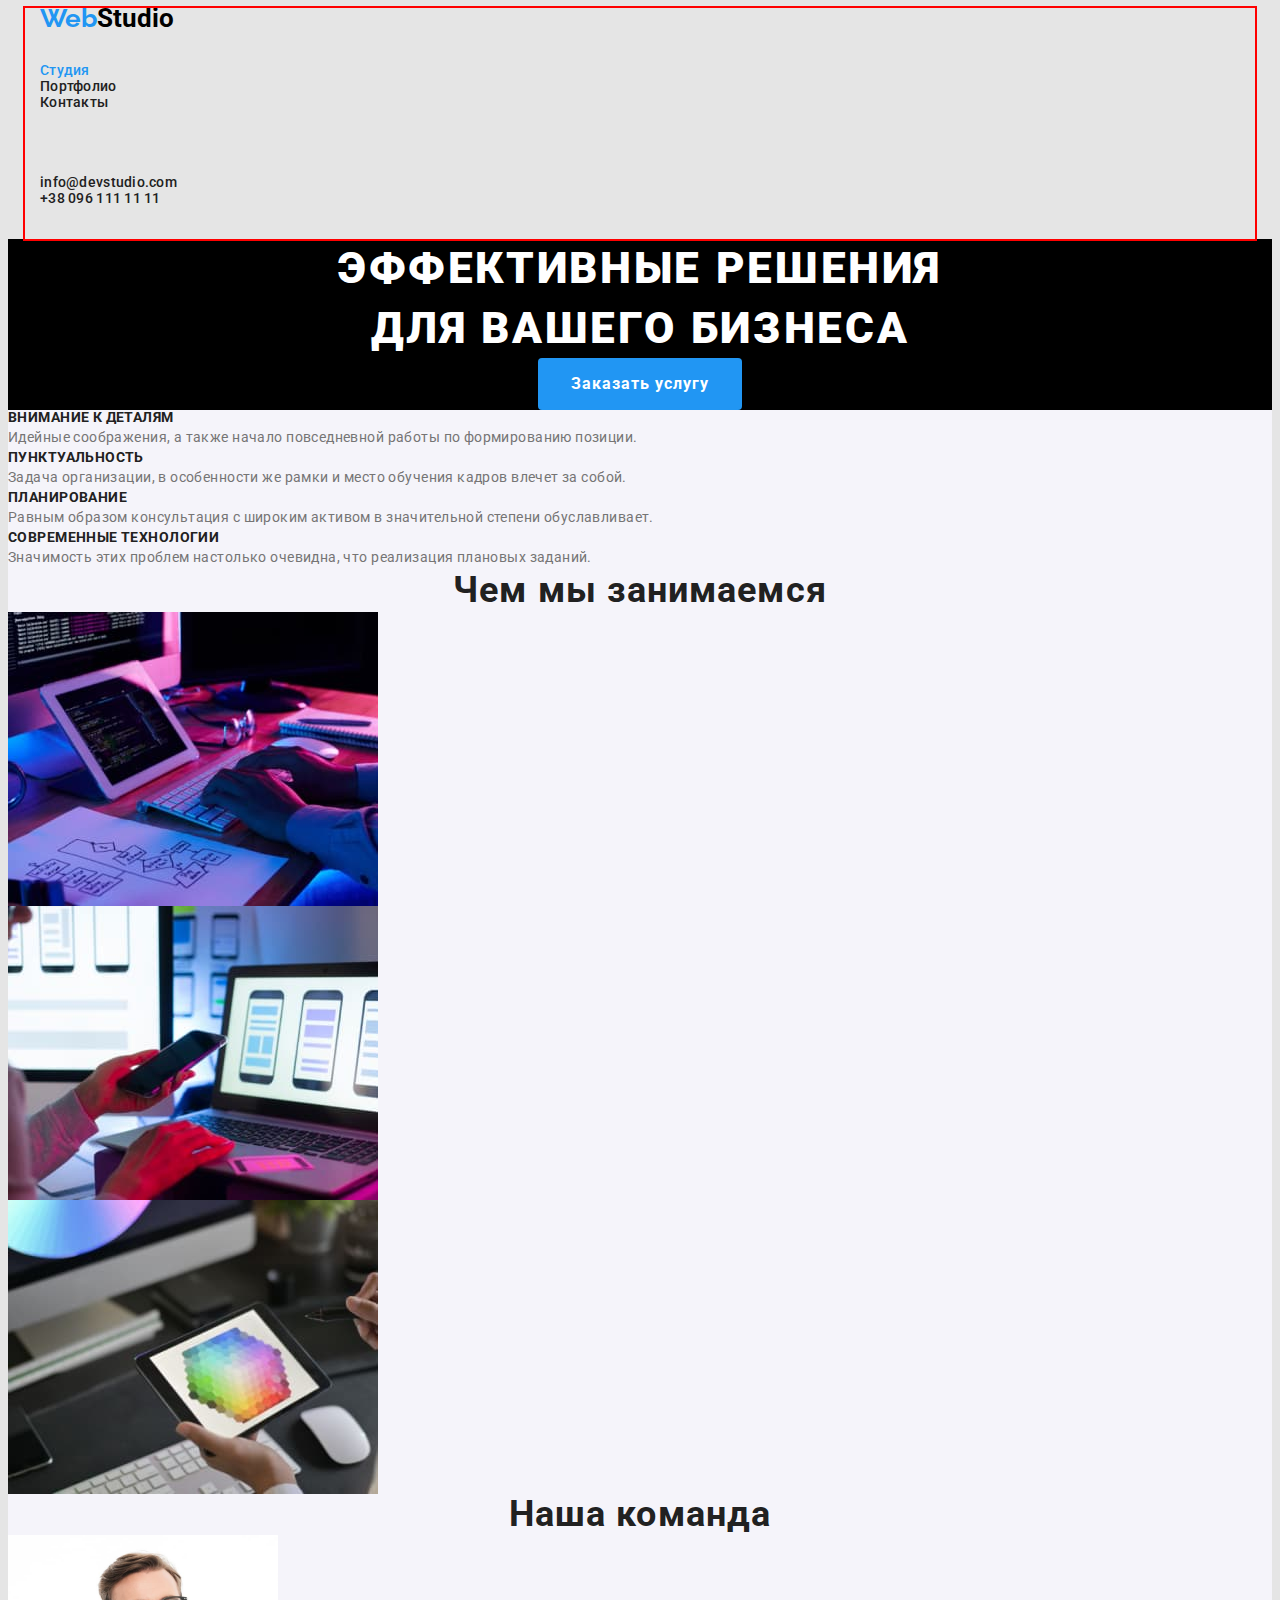
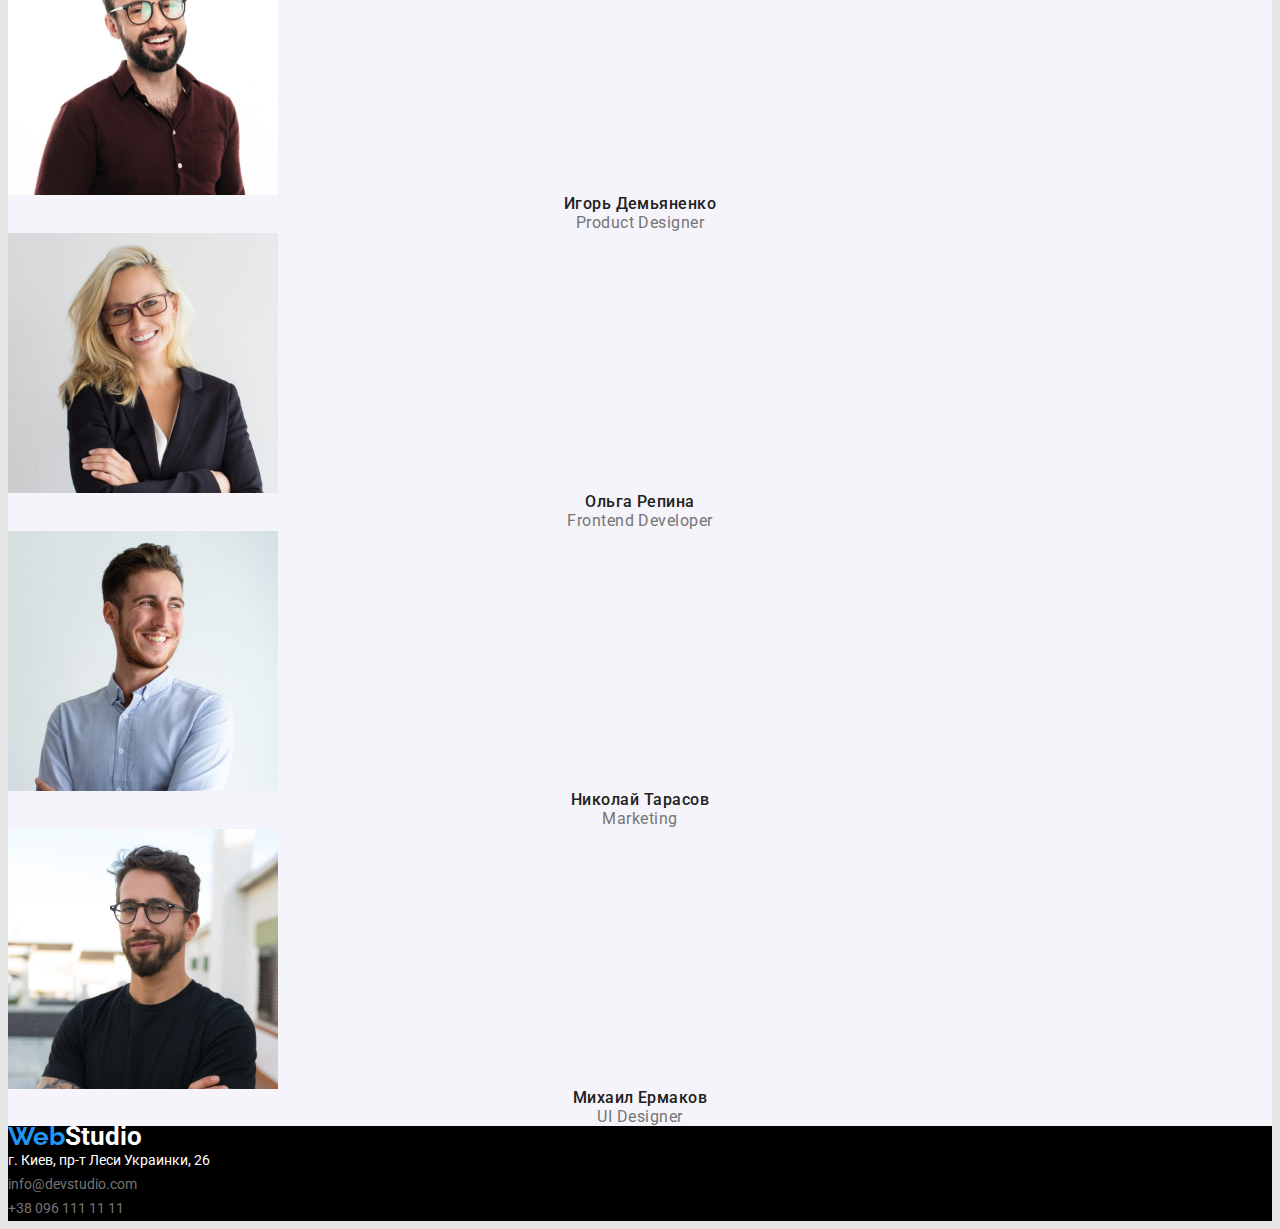
<file: index.html>
<!DOCTYPE html>
<html lang="ru">
<head>
    <meta charset="UTF-8">
    <meta http-equiv="X-UA-Compatible" content="IE=edge">
    <meta name="viewport" content="width=device-width, initial-scale=1.0">
    <title>Studio</title>
    <link href="https://fonts.googleapis.com/css2?family=Raleway:wght@700&family=Roboto:wght@400;500;700;900&display=swap"
    rel="stylesheet">
    <link rel="stylesheet" href="./css/styles.css">
</head>
<body>
    <header class="page-header">
        <nav>
        <a class="link" href=""><span class="web-color">Web</span><span class="studio-color">Studio</span></a>
        <!--contacts-->
        <ul class="site-nav list">
            <li><a class="link current" href="">Студия</a></li>
            <li><a class="link" href="./portfolio.html">Портфолио</a></li>
            <li><a class="link" href="">Контакты</a></li>
        </ul>
         <ul class="site-contact list">
             <!--link to e-mail address-->
            <li>
                <a class="link" href="mailto:info@devstudio.com">info@devstudio.com</a>
            </li>
            <!--link to phone number-->
            <li>
                <a class="link" href="tel:+380961111111">+38 096 111 11 11</a>
            </li>
         </ul>
        </nav>
    </header>
    <main>
        <section class="hero">
        <h1 class="hero-title">ЭФФЕКТИВНЫЕ РЕШЕНИЯ<br> ДЛЯ ВАШЕГО БИЗНЕСА</h1>
        <button type="button" class="button-primary">Заказать услугу</button>
         </section>
            <section class="section">
                <ul class="list">
                    <li> 
                      <h3 class="title">Внимание к деталям</h3>
                        <p class="text">Идейные соображения, а также начало повседневной работы по формированию позиции.</p>
                    </li>
                    <li>
                         <h3 class="title">Пунктуальность</h3>
                         <p class="text">Задача организации, в особенности же рамки и место обучения кадров влечет за собой.</p>
                    </li>
                    <li>
                        <h3 class="title">Планирование</h3>
                        <p class="text">Равным образом консультация с широким активом в значительной степени обуславливает.</p>
                    </li>
                    <li>
                        <h3 class="title">Современные технологии</h3>
                        <p class="text">Значимость этих проблем настолько очевидна, что реализация плановых заданий.</p>
                    </li>
                </ul>
            </section>
            <section class="section">
         <h2 class="job-title">Чем мы занимаемся</h2>
         <ul class="box">
             <li>
                 <img src="./images/box1.jpg" alt="набор текста за кампом" width="370">
             </li>
            <li>
                <img src="./images/box2.jpg" alt="аднавременая работа за кампом і телефоном" width="370">
            </li>
            <li>
                <img src="./images/box3.jpg" alt="полі поп на планшете" width="370">
            </li>
         </ul>
         </section>
         <section class="section">
             <h2 class="team-title">Наша команда</h2>
             <ul class="box">
                 <li>
                    <img src="./images/teamcard1.jpg " alt="Игорь Демьяненко" width="270">
                    <h3 class="name-title">Игорь Демьяненко</h3>
                    <p class="p-title">Product Designer</p>
                 </li>
                <li>
                    <img src="./images/teamcard2.jpg " alt="Ольга Репина" width="270">
                    <h3 class="name-title">Ольга Репина</h3>
                    <p class="p-title">Frontend Developer</p>
                </li>
                <li>
                    <img src="./images/teamcard3.jpg " alt="Николай Тарасов" width="270">
                    <h3 class="name-title">Николай Тарасов</h3>
                    <p class="p-title">Marketing</p>
                </li>
                <li>
                    <img src="./images/teamcard4.jpg " alt="Михаил Ермаков" width="270">
                    <h3 class="name-title">Михаил Ермаков</h3>
                    <p class="p-title">UI Designer</p>
                 </li>
             </ul>
         </section>
     </main>
         <footer class="footer">
            <a class="link" href=""><span class="web-color">Web</span><span class="studio-footer">Studio</span></a>
            <address>
                <ul class="footer-title list">
                    <!--link to address-->
                    <li class="footer-nav">
                        <a class="link" href="https://goo.gl/maps/XaRB1rdR4rSVDEf5A" target="_blank" rel="noopener noreferrer">г. Киев, пр-т Леси Украинки, 26</a>
                    </li>
                    <!--link to e-mail address-->
                    <li class="footer-nav">
                        <a class="link current" href="mailto:info@devstudio.com">info@devstudio.com</a>
                    </li>
                    <!--link to phone number-->
                    <li class="footer-nav">
                        <a class="link current" href="tel:+380961111111">+38 096 111 11 11</a>
                    </li>
                </ul>
            </address>
         </footer>
</body>
</html>
</file>
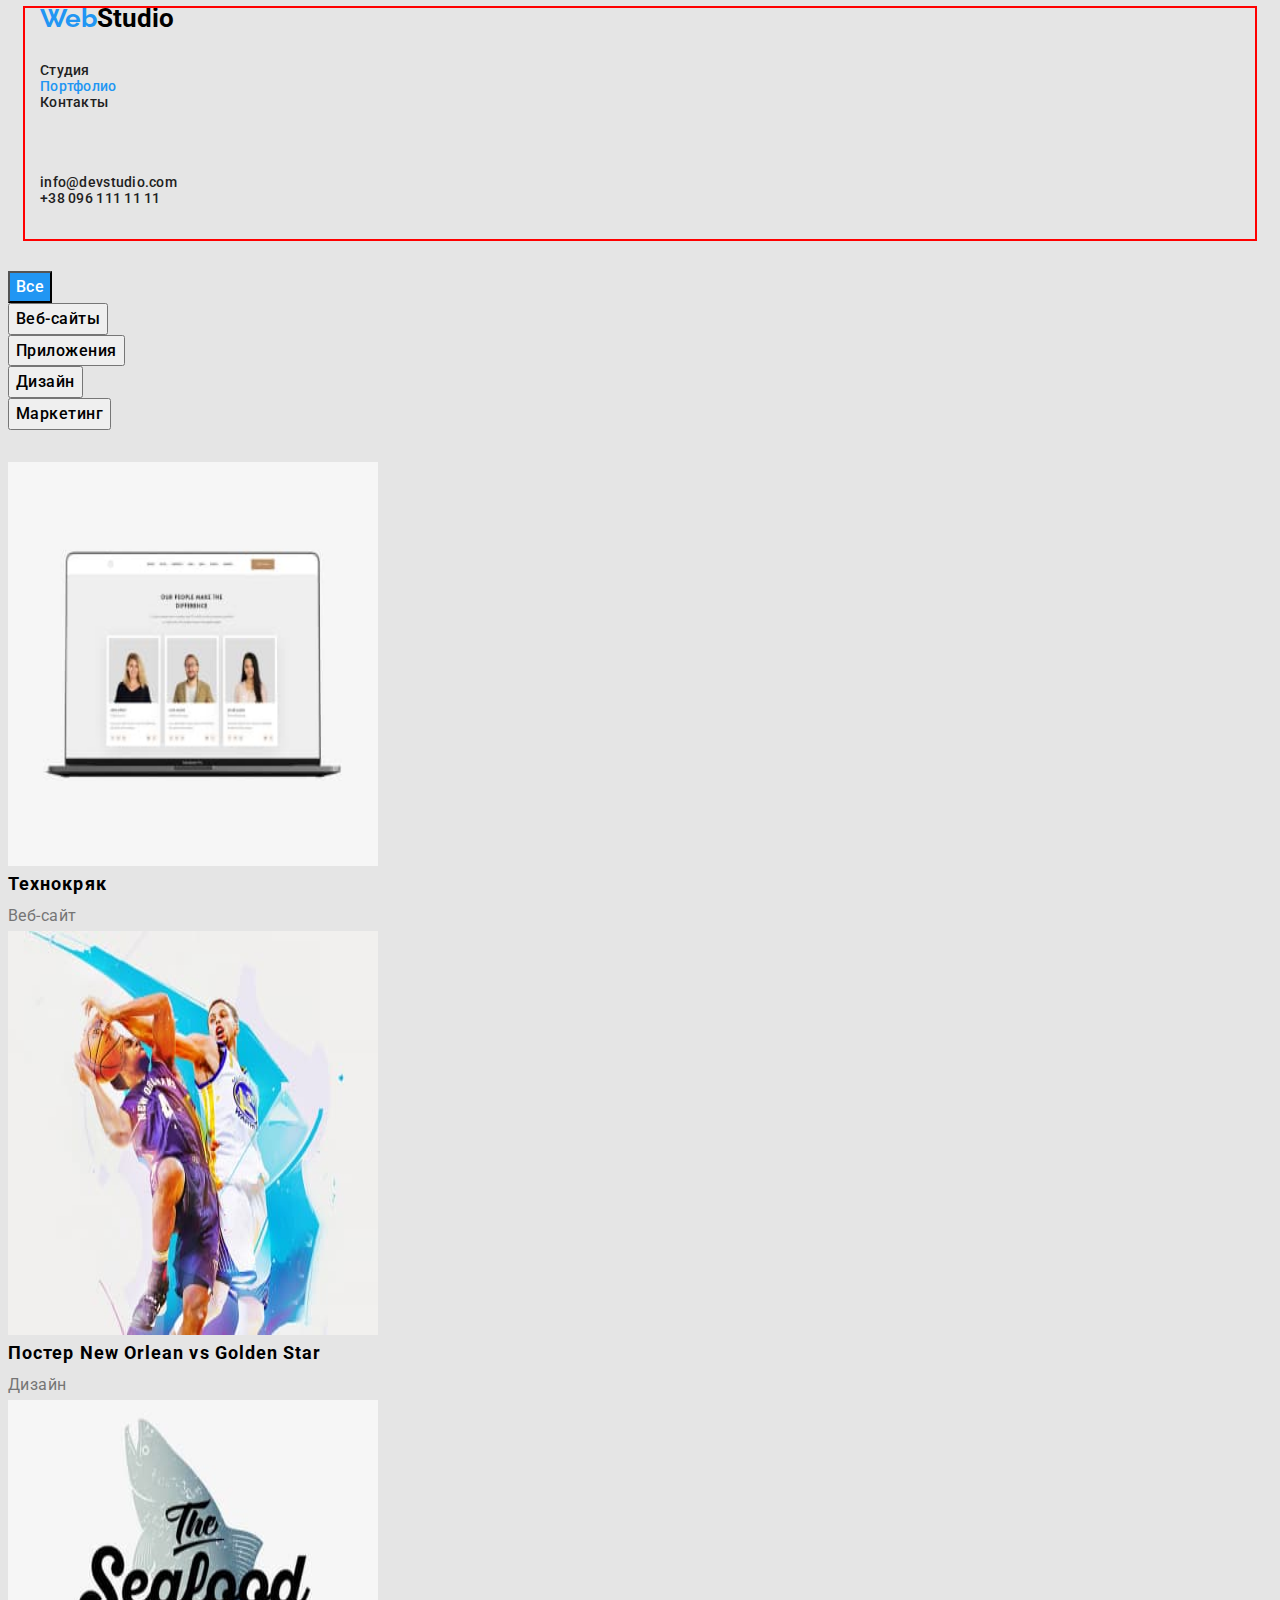
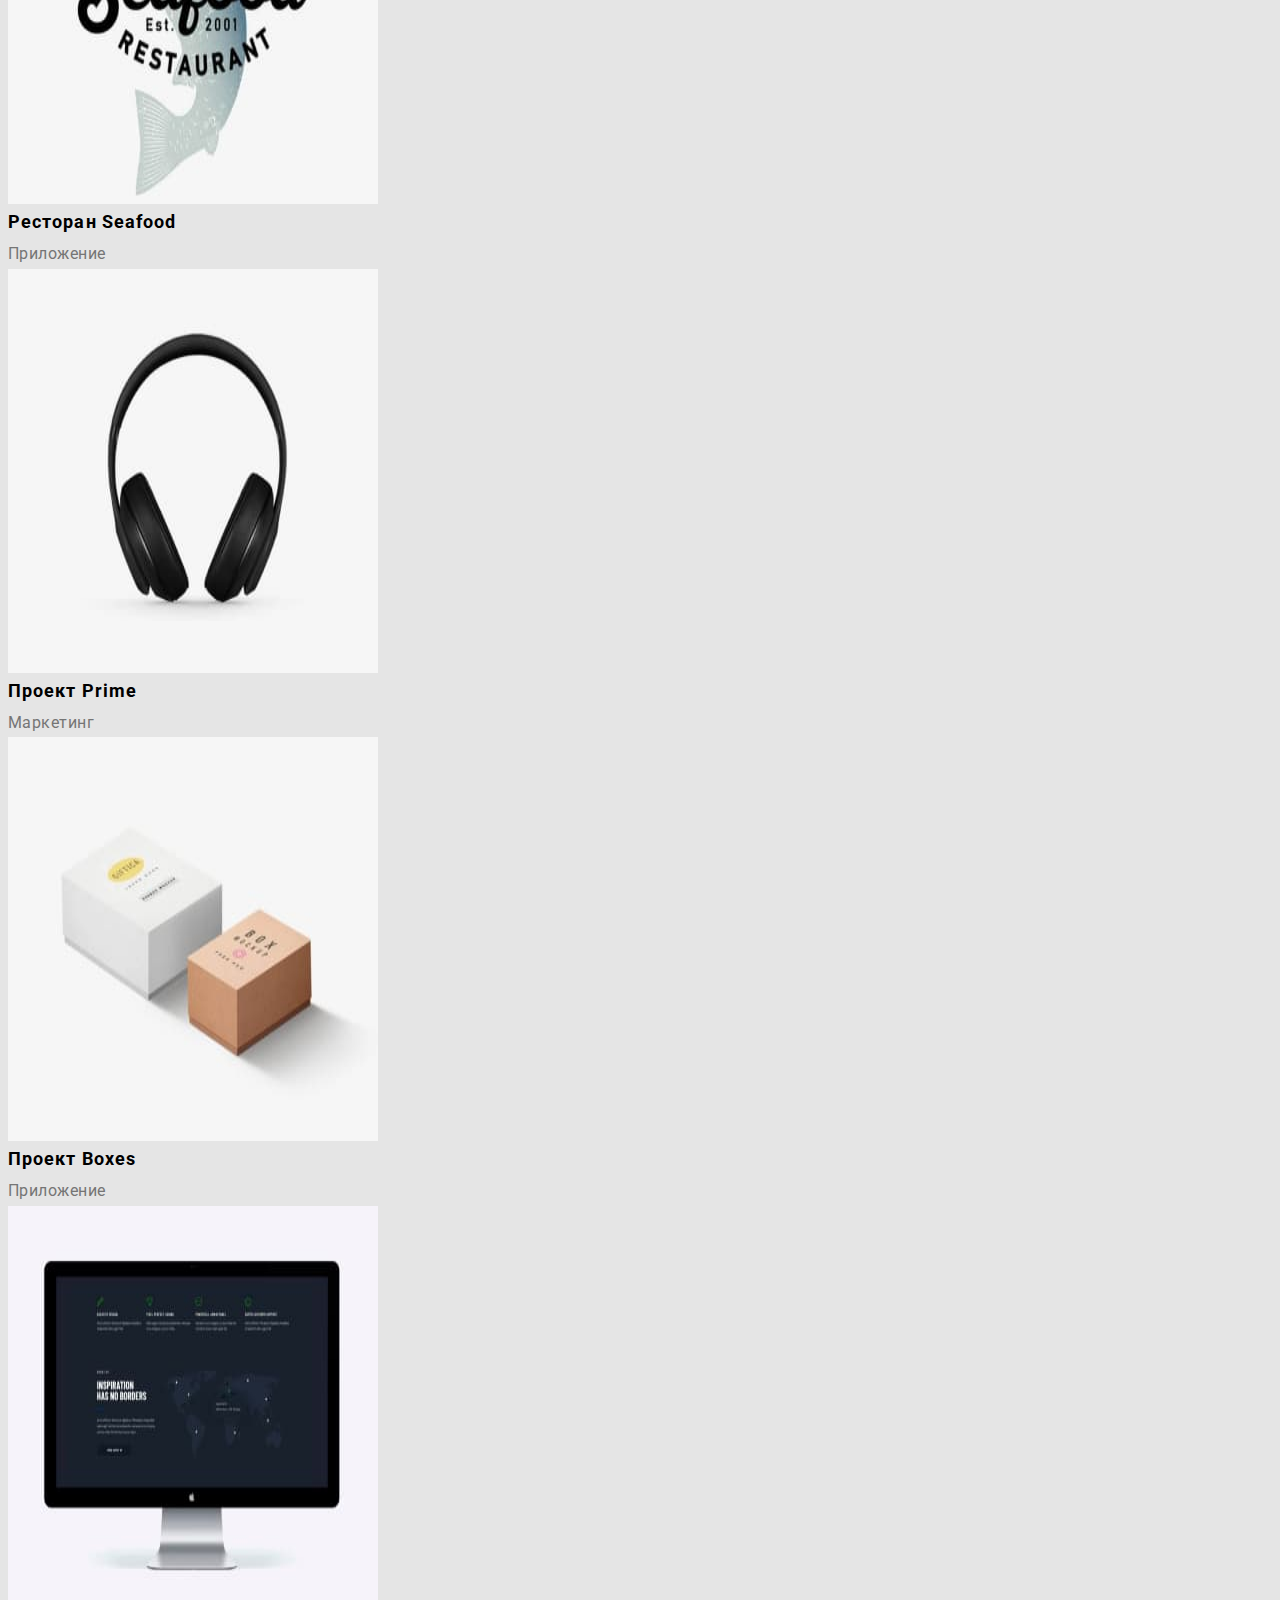
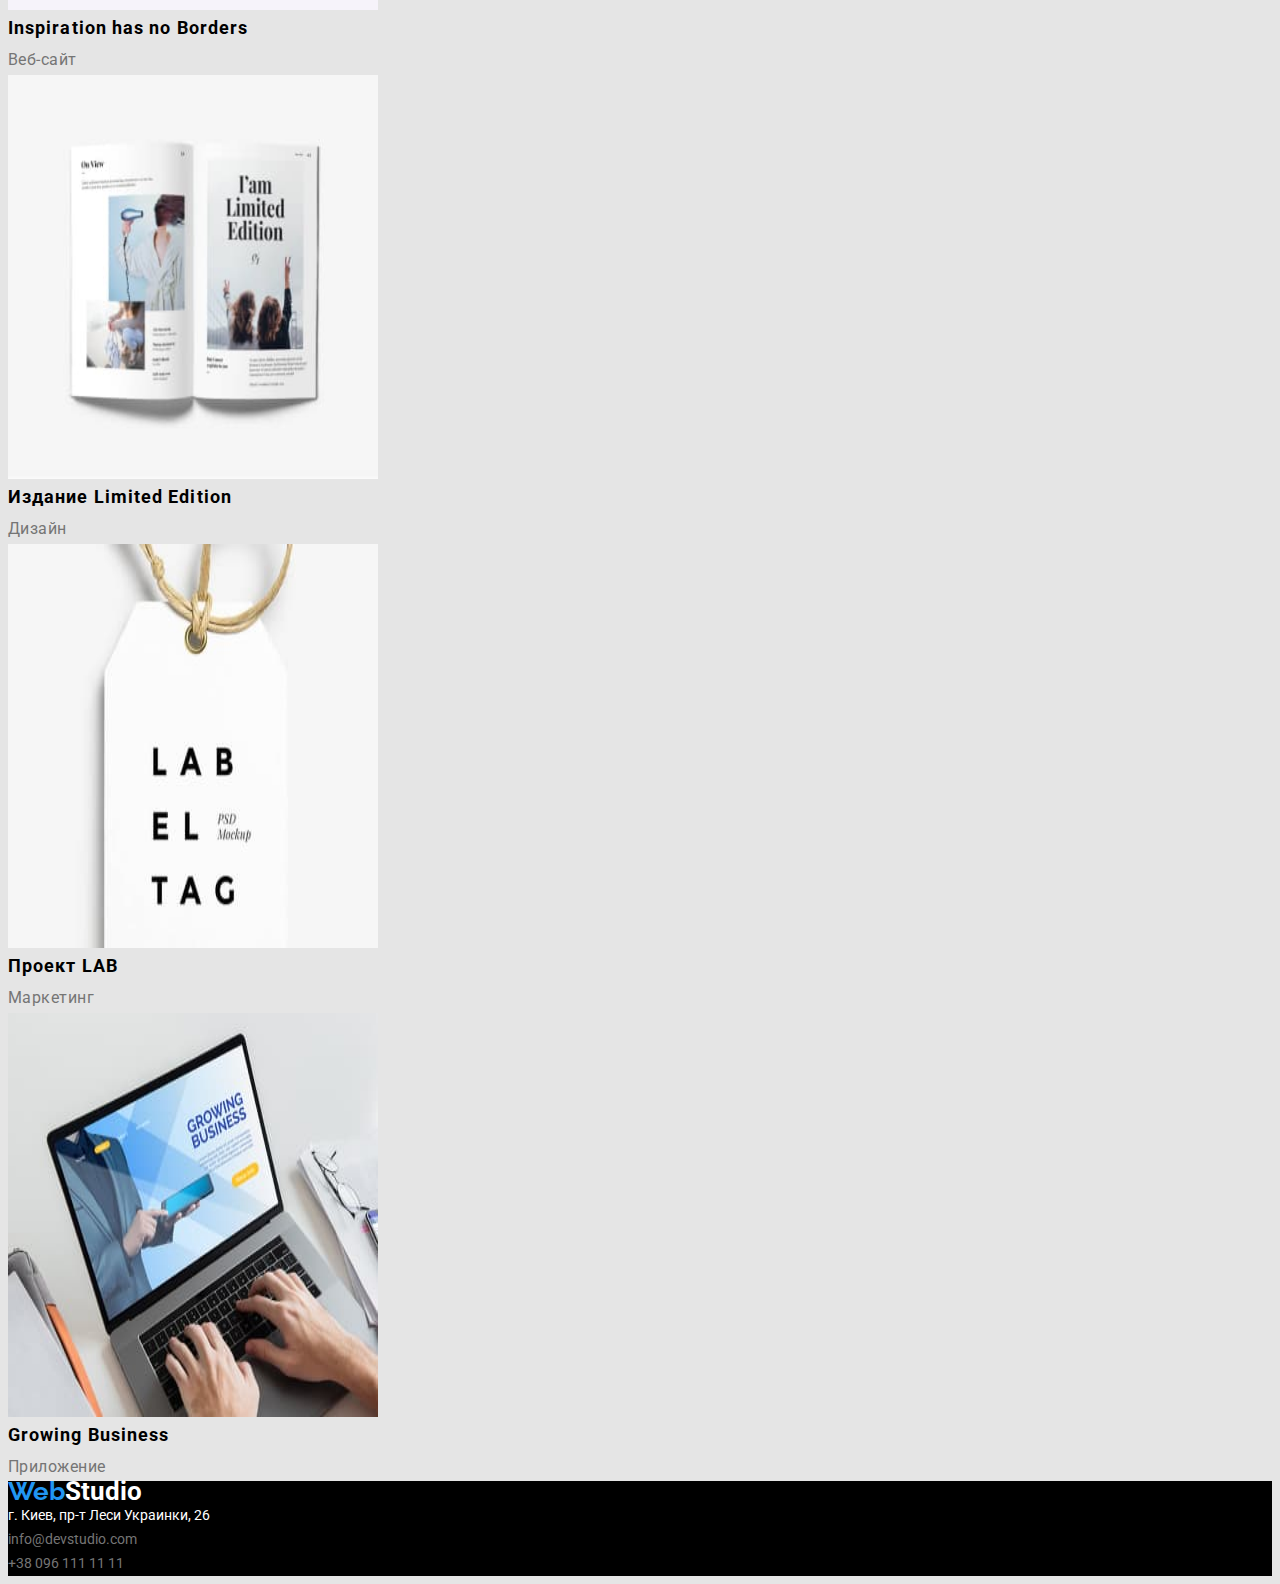
<file: portfolio.html>
<!DOCTYPE html>
<html lang="ru">

<head>
    <meta charset="UTF-8">
    <meta http-equiv="X-UA-Compatible" content="IE=edge">
    <meta name="viewport" content="width=device-width, initial-scale=1.0">
    <title>Portfolio</title>
    <link href="https://fonts.googleapis.com/css2?family=Raleway:wght@700&family=Roboto:wght@400;500;700;900&display=swap" rel="stylesheet">
    <link rel="stylesheet" href="./css/styles.css">
    </head>
    <body>
        <header class="page-header">
            <nav>
            <a class="link" href=""><span class="web-color">Web</span><span class="studio-color">Studio</span></a>
                <!--contacts-->
                <ul class="site-nav list">
                    <li><a class="link" href="./index.html">Студия</a></li>
                    <li><a class="link current" href="">Портфолио</a></li>
                    <li><a class="link" href="">Контакты</a></li>
                </ul>
            <ul class="site-contact list">
                <!--link to e-mail address-->
                <li>
                    <a class="link" href="mailto:info@devstudio.com">info@devstudio.com</a>
                </li>
                <!--link to phone number-->
                <li>
                    <a class="link" href="tel:+380961111111">+38 096 111 11 11</a>
                </li>
            </ul>
            </nav>
        </header>
    <main>
        <!--filter navigation-->
        <section>
            <ul class="site-nav list">
                <li>
                    <button type="button" class="button-all">Все</button>
                </li>
                <li>
                    <button type="button" class="button-title">Веб-сайты</button>
                </li>
                <li>
                    <button type="button" class="button-title">Приложения</button>
                </li>
                <li>
                    <button type="button" class="button-title">Дизайн</button>
                </li>
                <li>
                    <button type="button" class="button-title">Маркетинг</button>
                </li>
            </ul>
            <ul class="list">
                <li>
                    <img src="./images/img1.jpg" alt="open note" width="370" height="404">
                    <h2 class="project">Технокряк</h2>
                    <p class="project-text">Веб-сайт</p>
                </li>
                <li>
                    <img src="./images/img2.jpg" alt="play basketbol" width="370" height="404">
                    <h2 class="project">Постер New Orlean vs Golden Star</h2>
                    <p class="project-text">Дизайн</p>
                </li>
                <li>
                    <img src="./images/img3.jpg" alt="fish restoran" width="370" height="404">
                    <h2 class="project">Ресторан Seafood</h2>
                    <p class="project-text">Приложение</p>
                </li>
                <li>
                    <img src="./images/img4.jpg" alt="headphone" width="370" height="404">
                    <h2 class="project">Проект Prime</h2>
                    <p class="project-text">Маркетинг</p>
                </li>
                <li>
                    <img src="./images/img5.jpg" alt="two boxes" width="370" height="404">
                    <h2 class="project">Проект Boxes</h2>
                    <p class="project-text">Приложение</p>
                </li>
                <li>
                    <img src="./images/img6.jpg" alt="monitor" width="370" height="404">
                    <h2 class="project">Inspiration has no Borders</h2>
                    <p class="project-text">Веб-сайт</p>
                </li>
                <li>
                    <img src="./images/img7.jpg" alt="limited edition" width="370" height="404">
                    <h2 class="project">Издание Limited Edition</h2>
                    <p class="project-text">Дизайн</p>
                </li>
                <li>
                    <img src="./images/img8.jpg" alt="project lab" width="370" height="404">
                    <h2 class="project">Проект LAB</h2>
                    <p class="project-text">Маркетинг</p>
                </li>
                <li>
                    <img src="./images/img9.jpg" alt="growing busines" width="370" height="404">
                    <h2 class="project">Growing Business</h2>
                    <p class="project-text">Приложение</p>
                </li>
            </ul>
        </section>
    </main>
    <footer class="footer">
        <a class="link" href=""><span class="web-color">Web</span><span class="studio-footer">Studio</span></a>
        <address>
            <ul class="footer-title list">
                <!--link to address-->
                <li class="footer-nav">
                    <a class="link" href="https://goo.gl/maps/XaRB1rdR4rSVDEf5A" target="_blank"
                        rel="noopener noreferrer">г. Киев, пр-т Леси Украинки, 26</a>
                </li>
                <!--link to e-mail address-->
                <li class="footer-nav">
                    <a class="link current" href="mailto:info@devstudio.com">info@devstudio.com</a>
                </li>
                <!--link to phone number-->
                <li class="footer-nav">
                    <a class="link current" href="tel:+380961111111">+38 096 111 11 11</a>
                </li>
            </ul>
        </address>
    </footer>
</body>
</html>
</file>
<file: css/styles.css>
:root {
  --primary-text-color: #212121;
  --title-text-color: #757575;
  --accent-text-color: #2196f3;
  --primary-bg-color: #ffffff;
  --black-text-color: #000000;
}
/* РЕСЕТ */
p,
h1,
h2,
h3,
h4,
h5,
h6 {
  margin: 0;
}
ul,
ol {
  margin: 0;
  padding-left: 0;
}
/* зміна руки і курсора при наведенні*/
button {
  cursor: pointer;
}
/* Забирає проміжуток між картинками - строчний елемент */
img {
  display: block;
}
/* COMENTS */
.container {
  width: 1200px;
  padding-left: 15px;
  padding-right: 15px;
  margin: 0 auto;
  outline: 2px solid red;
}
/* head */
body {
  background-color: #e5e5e5;
  color: #212121;
  font-family: Roboto, sans-serif;
}
button {
  font-family: inherit;
  cursor: pointer;
}
/* contacts */
/* заб точки */
.list {
  list-style: none;
  padding: 0;
  margin: 0;
}
/* заб підкреслення а сlass */
.link {
  text-decoration: none;
}
/*---------- logo------------------- */
.page-header {
  width: 1200px;
  padding-left: 15px;
  padding-right: 15px;
  margin: 0 auto;
  outline: 2px solid red;
}
.web-color {
  color: var(--accent-text-color);
  font-size: 26px;
  font-weight: bold;
  line-height: 0.83;
  font-family: Raleway;
  font-style: normal;
  padding-top: 24px;
  padding-bottom: 25px;
}
.studio-color {
  color: var(--black-text-color);
  font-size: 26px;
  font-weight: bold;
  line-height: 0.83;
}
/* ---------------site nav--------------------- */
/* site-nav */
.site-nav {
  font-weight: 500;
  font-size: 14px;
  line-height: 1.14;
  letter-spacing: 0.02em;
  color: #2196f3;
  padding-top: 32px;
  padding-bottom: 32px;
  display: block;
}
.site-nav a {
  color: var(--primary-text-color);
}
.site-nav a:hover,
.site-nav a:focus {
  color: var(--accent-text-color);
}
/* current-поточне підсвічування(постійне синє) */
.site-nav .link.current {
  color: var(--accent-text-color);
}
/* -------------site-contacts------------------- */
.site-contact {
  font-weight: 500;
  font-size: 14px;
  line-height: 1.14;
  letter-spacing: 0.02em;
  padding-top: 32px;
  padding-bottom: 32px;
  display: block;
}
.site-contact a {
  color: var(--primary-text-color);
}
.site-contact a:hover,
.site-contact a:focus {
  color: var(--accent-text-color);
}
.site-contact .link.current {
  color: var(--accent-text-color);
}
/*-------------------section hero------------------- */

.hero {
  background-color: var(--black-text-color);
  text-align: center;
}
.hero-title {
  font-weight: 900;
  font-size: 44px;
  line-height: 1.36;
  text-align: center;
  letter-spacing: 0.06em;
  text-transform: uppercase;
  color: var(--primary-bg-color);
  margin-top: 0;
  margin-bottom: 30;
}
.button-primary {
  font-style: normal;
  font-weight: bold;
  font-size: 16px;
  line-height: 1.87;
  align-items: center;
  text-align: center;
  letter-spacing: 0.06em;
  color: var(--primary-bg-color);
  background-color: var(--accent-text-color);
  display: inline-block;

  border-radius: 4px;
  padding: 10px 32px;
  min-width: 200px;
  border: 1px solid transparent;
}
.title {
  margin: 0;
  margin-bottom: 94;
  font-family: Roboto;
  font-style: normal;
  font-weight: bold;
  font-size: 14px;
  line-height: 1.14;
  letter-spacing: 0.03em;
  text-transform: uppercase;
}
.text {
  font-family: Roboto;
  font-style: normal;
  font-weight: normal;
  font-size: 14px;
  line-height: 1.71;
  letter-spacing: 0.03em;
  color: var(--title-text-color);
}

/* ----------------section------------------------ */

.section-list-title {
  font-weight: bold;
  font-size: 14px;
  line-height: 1.14;
  letter-spacing: 0.03em;
  color: var(--primary-text-color);
}
.section-list-text {
  font-weight: normal;
  font-size: 14px;
  line-height: 1.71;
  letter-spacing: 0.03em;
  color: var(--title-text-color);
}
/* ------------------section job--------------- */
.job-title {
  text-align: center;
  font-weight: bold;
  font-size: 36px;
  line-height: 1.16;
  letter-spacing: 0.03em;
  color: var(--primary-text-color);
}
.box {
  list-style: none;
}
/* section */
.section {
  background: #f5f4fa;
}
/* job-titie */
/* --------------------section team------------------ */
.team-title {
  font-weight: bold;
  font-size: 36px;
  line-height: 1.16;
  text-align: center;
  letter-spacing: 0.03em;
  text-align: center;
  color: var(--primary-text-color);
}
.name-title {
  font-weight: 500;
  font-size: 16px;
  line-height: 1.18;
  text-align: center;
  letter-spacing: 0.03em;
  color: var(--primary-text-color);
}
.p-title {
  font-weight: normal;
  font-size: 16px;
  line-height: 1.18;
  text-align: center;
  letter-spacing: 0.03em;
  color: var(--title-text-color);
}
/* button */
.button-title {
  font-weight: 500;
  font-size: 16px;
  line-height: 1.62;
  text-align: center;
  letter-spacing: 0.03em;
}
.button {
  color: var(--primary-bg-color);
}
button:hover,
button:focus {
  background-color: var(--accent-text-color);
  color: var(--primary-bg-color);
}
.button-all {
  background: #2196f3;
  color: var(--primary-bg-color);
  font-weight: 500;
  font-size: 16px;
  line-height: 1.62;
  text-align: center;
  letter-spacing: 0.03em;
}
/* footer */
.footer {
  background-color: var(--black-text-color);
}
.studio-footer {
  color: var(--primary-bg-color);
  font-size: 26px;
  font-weight: bold;
  line-height: 0.83;
}
/* -------------foter-title -------------*/
.footer-nav {
  font-style: normal;
  font-weight: normal;
  font-size: 14px;
  line-height: 1.71;
  color: var(--primary-bg-color);
}
.footer-title a {
  color: var(--primary-bg-color);
}
.footer-title a:hover,
.footer-title a:focus {
  color: var(--title-text-color);
}
.footer-title .link.current {
  color: var(--title-text-color);
}
/* project */
.project {
  font-weight: bold;
  font-size: 18px;
  line-height: 2;
  letter-spacing: 0.06em;
  color: var(--black-text-color);
}
.project-text {
  font-weight: normal;
  font-size: 16px;
  line-height: 1.8;
  letter-spacing: 0.03em;
  color: var(--title-text-color);
}
</file>
